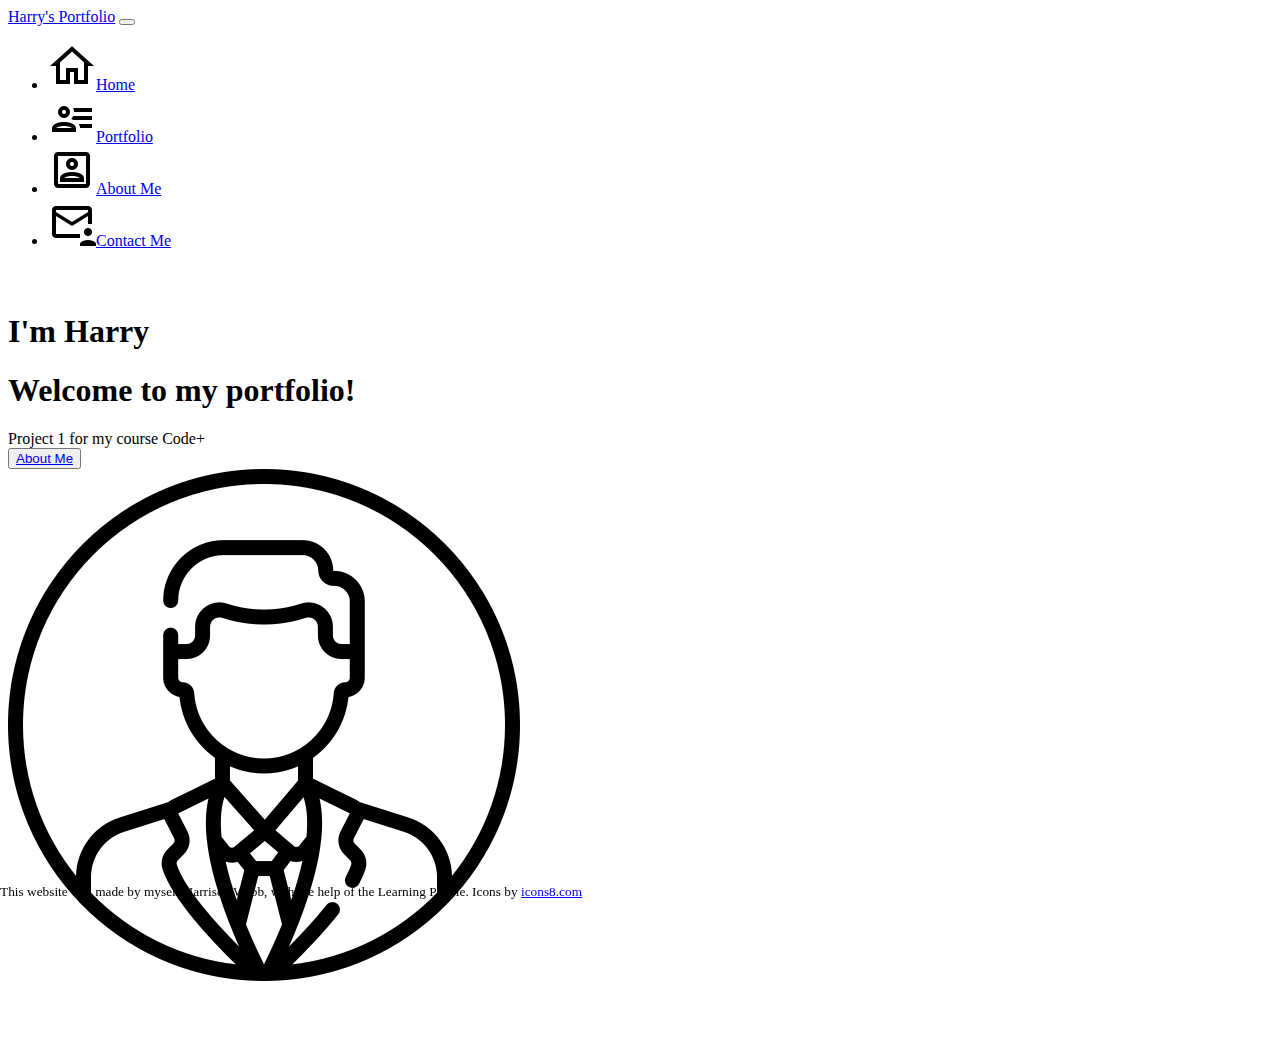
<file: index.html>
<!DOCTYPE html>

<html lang="en">

<head>
  <meta charset="utf-8" />
  <!-- Tag for proper responsive behaviour -->
  <meta name="viewport" content="width=device-width, initial-scale=1" />
  <title>Webbsite Design</title>
  <!-- Bootstrap CSS -->
  <link href="https://cdn.jsdelivr.net/npm/bootstrap@5.2.3/dist/css/bootstrap.min.css" rel="stylesheet"
    integrity="sha384-rbsA2VBKQhggwzxH7pPCaAqO46MgnOM80zW1RWuH61DGLwZJEdK2Kadq2F9CUG65" crossorigin="anonymous">
  <!-- CSS stylesheet link -->
  <link rel="stylesheet" type="text/css" href="css\styles.css" />
</head>

<body>
  <!-- Navigation panel -->
  <nav class="navbar navbar-expand-lg bg-light border">
    <div class="container-fluid">
      <!-- Project name -->
      <a class="navbar-brand" href="#">Harry's Portfolio</a>
      <!-- Toggle button -->
      <button class="navbar-toggler" type="button" data-bs-toggle="collapse" data-bs-target="#navbarSupportedContent"
        aria-controls="navbarSupportedContent" aria-expanded="false" aria-label="Toggle navigation">
        <span class="navbar-toggler-icon"></span>
      </button>
      <!-- Toggled content -->
      <div class="collapse navbar-collapse" id="navbarSupportedContent">
        <ul class="navbar-nav me-auto mb-2 mb-lg-0">
          <!-- Home button -->
          <li class="nav-item">
            <a class="nav-link active" aria-current="page" href="#">
              <img src="images\icons8-home-48.png">Home</a>
          </li>
          <!-- Portfolio button -->
          <li class="nav-item">
            <a class="nav-link" href="portfolio.html">
              <img src="images\icons8-user-menu-male-48.png">Portfolio</a>
          </li>
          <!-- About me button -->
          <li class="nav-item">
            <a class="nav-link" href="about.html">
              <img src="images\icons8-name-48.png">About Me</a>
          </li>
          <!-- Contact me button -->
          <li class="nav-item">
            <a class="nav-link" href="contact.html">
              <img src="images\icons8-mail-account-48.png">Contact Me</a>
          </li>
        </ul>
      </div>
    </div>
  </nav>
  <section>
    <!-- Header -->
    <div class="container text-center">
      <div class="row align-items-center">
        <div class="container col">
          <h1 class="display-1">I'm Harry</h1>
          <h1 class="display-6">Welcome to my portfolio!</h1>
          <medium class="text-muted">Project 1 for my course Code+</medium>
          <!-- About me button -->
          <div class="pt-4">
            <button class="btn btn-primary" type="button">
              <a class="nav-link" href="about.html">About Me</a>
            </button>
          </div>
        </div>
        <!-- Profile picture -->
        <div class="col-md-auto pt-5">
          <img class="col-12" src="images\profile (1).png">
        </div>
      </div>
    </div>
  </section>
  <!-- Footer -->
  <footer class="container-fluid bg-light border">
    <small>
      This website was made by myself Harrison Webb, with the help of the Learning People.
      Icons by <a href="https://icons8.com/">icons8.com</a>
    </small>
  </footer>
</body>
<!-- Bootstrap JS -->
<script src="https://cdn.jsdelivr.net/npm/bootstrap@5.2.3/dist/js/bootstrap.bundle.min.js"
  integrity="sha384-kenU1KFdBIe4zVF0s0G1M5b4hcpxyD9F7jL+jjXkk+Q2h455rYXK/7HAuoJl+0I4" crossorigin="anonymous"></script>
<!-- JS sheet link -->
<script src="js\script.js"></script>

</html>
</file>
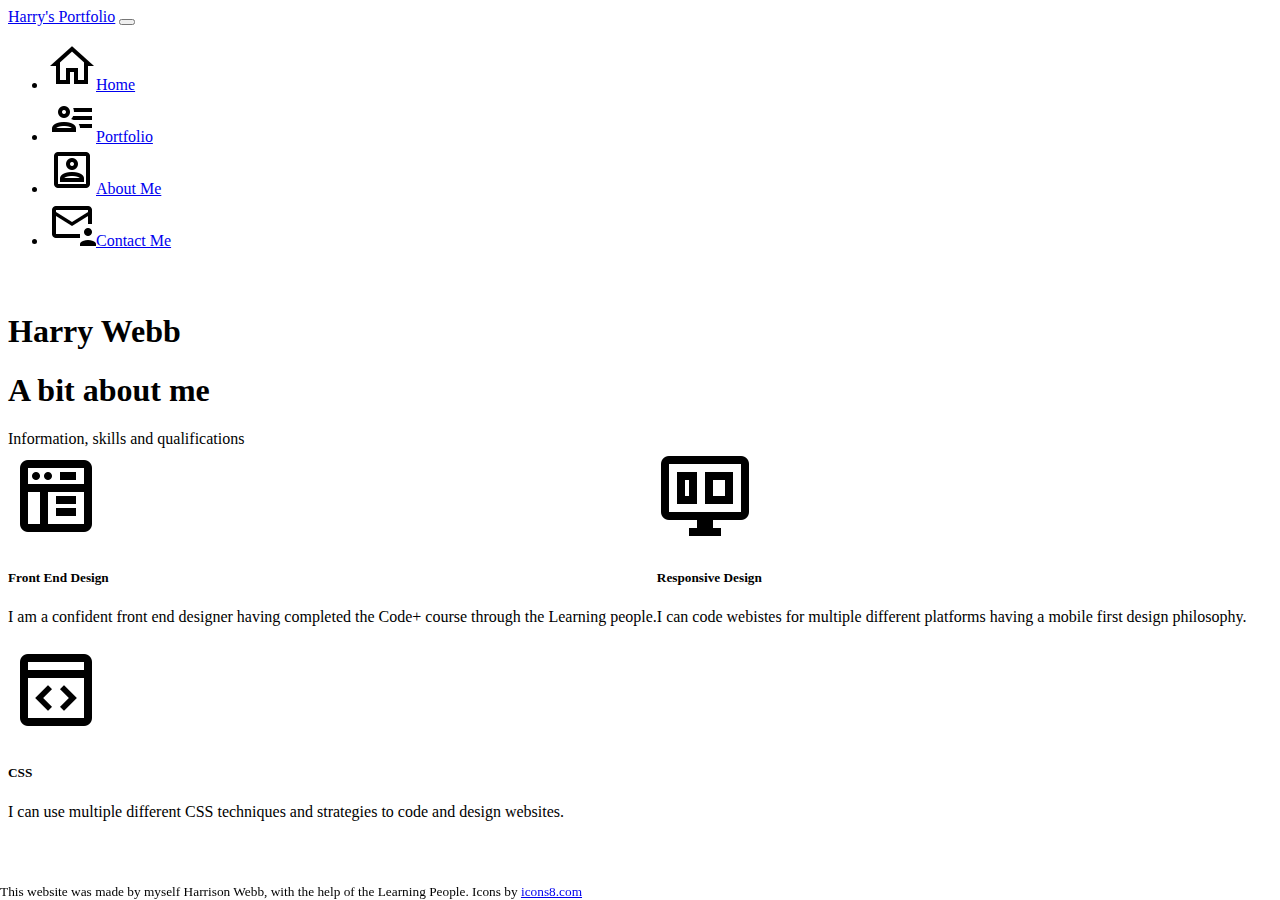
<file: about.html>
<!DOCTYPE html>

<html lang="en">

<head>
  <meta charset="utf-8" />
  <!-- Tag for proper responsive behaviour -->
  <meta name="viewport" content="width=device-width, initial-scale=1" />
  <title>Webbsite Design</title>
  <!-- Bootstrap CSS -->
  <link href="https://cdn.jsdelivr.net/npm/bootstrap@5.2.3/dist/css/bootstrap.min.css" rel="stylesheet"
    integrity="sha384-rbsA2VBKQhggwzxH7pPCaAqO46MgnOM80zW1RWuH61DGLwZJEdK2Kadq2F9CUG65" crossorigin="anonymous">
  <!-- CSS stylesheet link -->
  <link rel="stylesheet" type="text/css" href="css\styles.css" />
</head>

<body>
  <!-- Navigation panel -->
  <nav class="navbar navbar-expand-lg bg-light border">
    <div class="container-fluid">
      <!-- Project name -->
      <a class="navbar-brand" href="#">Harry's Portfolio</a>
      <!-- Toggle button -->
      <button class="navbar-toggler" type="button" data-bs-toggle="collapse" data-bs-target="#navbarSupportedContent"
        aria-controls="navbarSupportedContent" aria-expanded="false" aria-label="Toggle navigation">
        <span class="navbar-toggler-icon"></span>
      </button>
      <!-- Toggled content -->
      <div class="collapse navbar-collapse" id="navbarSupportedContent">
        <ul class="navbar-nav me-auto mb-2 mb-lg-0">
          <!-- Home button -->
          <li class="nav-item">
            <a class="nav-link active" aria-current="page" href="index.html">
              <img src="images\icons8-home-48.png">Home</a>
          </li>
          <!-- Portfolio button -->
          <li class="nav-item">
            <a class="nav-link" href="portfolio.html">
              <img src="images\icons8-user-menu-male-48.png">Portfolio</a>
          </li>
          <!-- About me button -->
          <li class="nav-item">
            <a class="nav-link" href="#">
              <img src="images\icons8-name-48.png">About Me</a>
          </li>
          <!-- Contact me button -->
          <li class="nav-item">
            <a class="nav-link" href="contact.html">
              <img src="images\icons8-mail-account-48.png">Contact Me</a>
          </li>
        </ul>
      </div>
    </div>
  </nav>
  <section>
    <!-- Header -->
    <div class="container text-centre">
      <div class="row">
        <div class="col">
          <h1 class="display-1">Harry Webb</h1>
          <h1 class="display-6">A bit about me</h1>
          <medium class="text-muted">Information, skills and qualifications</medium>
        </div>
      </div>
    </div>
    <!-- Cards -->
    <div class="container text-center pt-5">
      <div class="row">
        <!-- Card 1 -->
        <div class="col-sm pb-5">
          <div class="card">
            <img src="images\icons8-web-design-96.png" class="card-img-top" alt="web design">
            <div class="card-body">
              <!-- Card 1 content -->
              <h5 class="card-title">Front End Design</h5>
              <p class="card-text">I am a confident front end designer having completed the Code+ course through the
                Learning people.</p>
            </div>
          </div>
        </div>
        <!-- Card 2 -->
        <div class="col-sm pb-5">
          <div class="card">
            <img src="images\icons8-responsive-96.png" class="card-img-top" alt="responsive design">
            <div class="card-body">
              <!-- Card 2 content -->
              <h5 class="card-title">Responsive Design</h5>
              <p class="card-text">I can code webistes for multiple different platforms having a mobile first design
                philosophy.</p>
            </div>
          </div>
        </div>
        <!-- Card 3 -->
        <div class="col-sm pb-5">
          <div class="card">
            <img src="images\icons8-code-96.png" class="card-img-top" alt="coding">
            <div class="card-body">
              <!-- Card 3 content -->
              <h5 class="card-title">CSS</h5>
              <p class="card-text">I can use multiple different CSS techniques and strategies to code and design
                websites.</p>
            </div>
          </div>
        </div>
      </div>
    </div>
  </section>
  <!-- Footer -->
  <footer class="container-fluid bg-light border">
    <small>
      This website was made by myself Harrison Webb, with the help of the Learning People.
      Icons by <a href="https://icons8.com/">icons8.com</a>
    </small>
  </footer>
</body>
<!-- Bootstrap JS -->
<script src="https://cdn.jsdelivr.net/npm/bootstrap@5.2.3/dist/js/bootstrap.bundle.min.js"
  integrity="sha384-kenU1KFdBIe4zVF0s0G1M5b4hcpxyD9F7jL+jjXkk+Q2h455rYXK/7HAuoJl+0I4" crossorigin="anonymous"></script>
<!-- JS sheet link -->
<script src="js\script.js"></script>

</html>
</file>
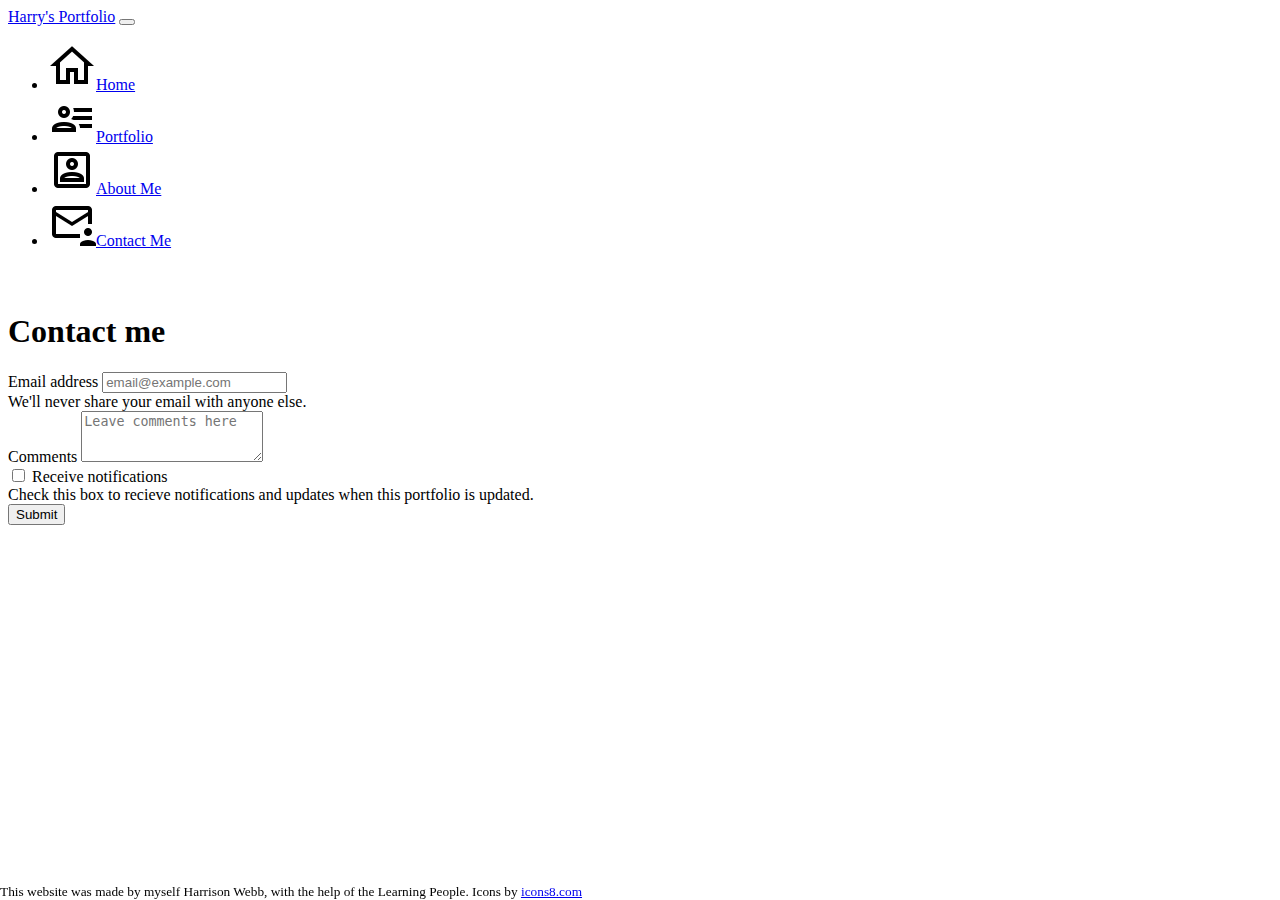
<file: contact.html>
<!DOCTYPE html>

<html lang="en">

<head>
  <meta charset="utf-8" />
  <!-- Tag for proper responsive behaviour -->
  <meta name="viewport" content="width=device-width, initial-scale=1" />
  <title>Webbsite Design</title>
  <!-- Bootstrap CSS -->
  <link href="https://cdn.jsdelivr.net/npm/bootstrap@5.2.3/dist/css/bootstrap.min.css" rel="stylesheet"
    integrity="sha384-rbsA2VBKQhggwzxH7pPCaAqO46MgnOM80zW1RWuH61DGLwZJEdK2Kadq2F9CUG65" crossorigin="anonymous">
  <!-- CSS stylesheet link -->
  <link rel="stylesheet" type="text/css" href="css\styles.css" />
</head>

<body>
  <!-- Navigation panel -->
  <nav class="navbar navbar-expand-lg bg-light border">
    <div class="container-fluid">
      <!-- Project name -->
      <a class="navbar-brand" href="#">Harry's Portfolio</a>
      <!-- Toggle button -->
      <button class="navbar-toggler" type="button" data-bs-toggle="collapse" data-bs-target="#navbarSupportedContent"
        aria-controls="navbarSupportedContent" aria-expanded="false" aria-label="Toggle navigation">
        <span class="navbar-toggler-icon"></span>
      </button>
      <!-- Toggled content -->
      <div class="collapse navbar-collapse" id="navbarSupportedContent">
        <ul class="navbar-nav me-auto mb-2 mb-lg-0">
          <!-- Home button -->
          <li class="nav-item">
            <a class="nav-link active" aria-current="page" href="index.html">
              <img src="images\icons8-home-48.png">Home</a>
          </li>
          <!-- Portfolio button -->
          <li class="nav-item">
            <a class="nav-link" href="portfolio.html">
              <img src="images\icons8-user-menu-male-48.png">Portfolio</a>
          </li>
          <!-- About me button -->
          <li class="nav-item">
            <a class="nav-link" href="about.html">
              <img src="images\icons8-name-48.png">About Me</a>
          </li>
          <!-- Contact me button -->
          <li class="nav-item">
            <a class="nav-link" href="#">
              <img src="images\icons8-mail-account-48.png">Contact Me</a>
          </li>
        </ul>
      </div>
    </div>
  </nav>
  <section>
    <!-- Header -->
    <div class="container text-centre">
      <div class="row align-items-center">
        <div class="col">
          <h1 class="display-1">Contact me</h1>
        </div>
      </div>
    </div>
    <!-- Feedback form -->
    <form class="container pt-5">
      <!-- Email input -->
      <div class="mb-3">
        <label for="exampleInputEmail1" class="form-label">Email address</label>
        <input type="email" class="form-control" id="exampleInputEmail1" aria-describedby="emailHelp"
          placeholder="email@example.com" required>
        <div id="emailHelp" class="form-text">We'll never share your email with anyone else.</div>
      </div>
      <!-- Comment input -->
      <div class="mb-3">
        <label for="exampleFormControlTextarea1" class="form-label">Comments</label>
        <textarea class="form-control" id="exampleFormControlTextarea1" placeholder="Leave comments here"
          rows="3" required></textarea>
      </div>
      <!-- Check box -->
      <div class="mb-3 form-check">
        <input type="checkbox" class="form-check-input" id="exampleCheck1">
        <label class="form-check-label" for="exampleCheck1">Receive notifications</label>
        <div id="emailHelp" class="form-text">Check this box to recieve notifications and updates when this portfolio is
          updated.
        </div>
      </div>
      <!-- Submit button -->
      <button id="submit" class="btn btn-primary" data-bs-toggle="modal" data-bs-target="#exampleModal">
        Submit
      </button>
      </div>
      </div>
      </div>
    </form>
  </section>
  <!-- Footer -->
  <footer class="container-fluid bg-light border">
    <small>
      This website was made by myself Harrison Webb, with the help of the Learning People.
      Icons by <a href="https://icons8.com/">icons8.com</a>
    </small>
  </footer>
</body>
<!-- Bootstrap JS -->
<script src="https://cdn.jsdelivr.net/npm/bootstrap@5.2.3/dist/js/bootstrap.bundle.min.js"
  integrity="sha384-kenU1KFdBIe4zVF0s0G1M5b4hcpxyD9F7jL+jjXkk+Q2h455rYXK/7HAuoJl+0I4" crossorigin="anonymous"></script>
<!-- JS sheet link -->
<script src="js\script.js"></script>

</html>
</file>
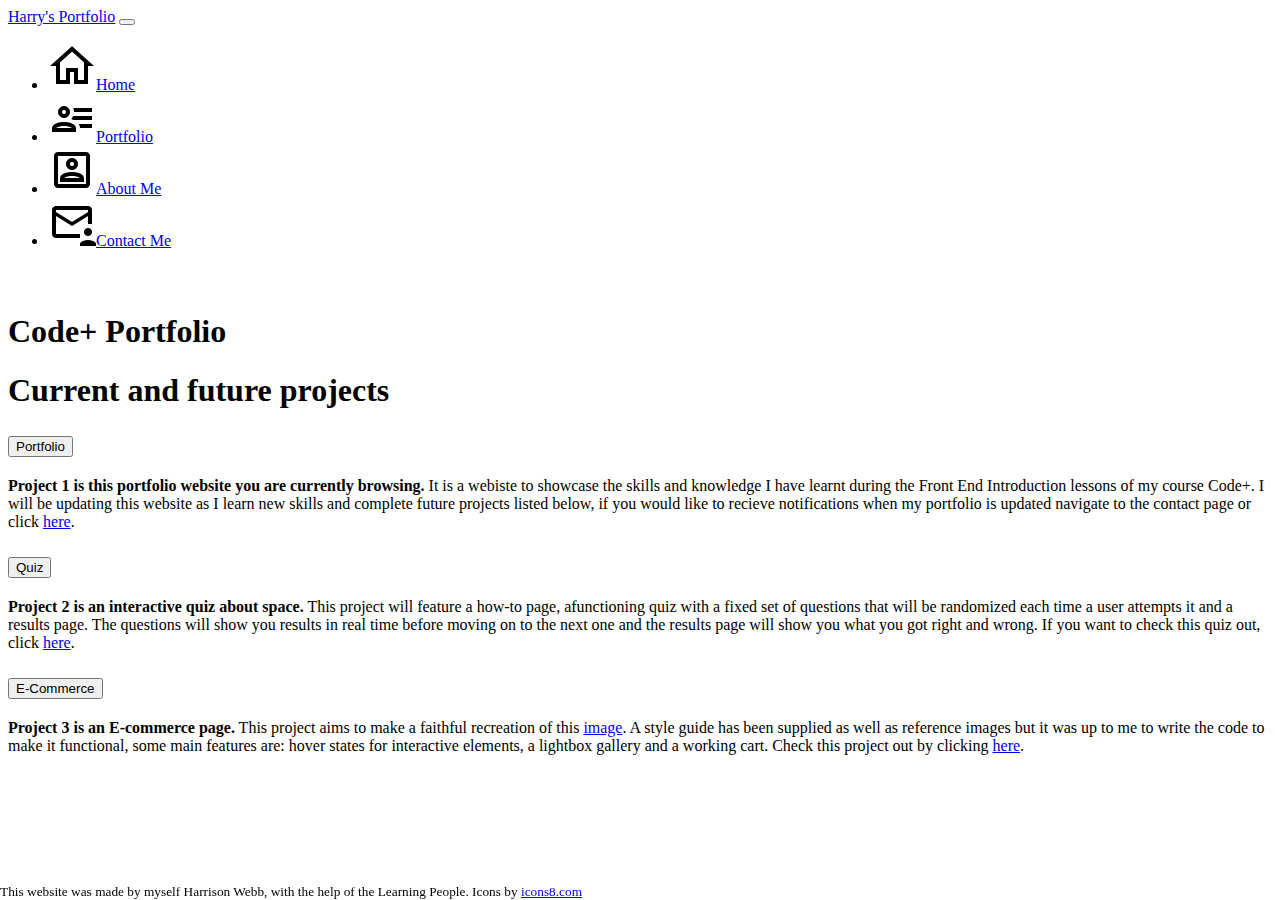
<file: portfolio.html>
<!DOCTYPE html>

<html lang="en">

<head>
  <meta charset="utf-8" />
  <!-- Tag for proper responsive behaviour -->
  <meta name="viewport" content="width=device-width, initial-scale=1" />
  <title>Webbsite Design</title>
  <!-- Bootstrap CSS -->
  <link href="https://cdn.jsdelivr.net/npm/bootstrap@5.2.3/dist/css/bootstrap.min.css" rel="stylesheet"
    integrity="sha384-rbsA2VBKQhggwzxH7pPCaAqO46MgnOM80zW1RWuH61DGLwZJEdK2Kadq2F9CUG65" crossorigin="anonymous">
  <!-- CSS stylesheet link -->
  <link rel="stylesheet" type="text/css" href="css\styles.css" />
</head>

<body>
  <!-- Navigation panel -->
  <nav class="navbar navbar-expand-lg bg-light border">
    <div class="container-fluid">
      <!-- Project name -->
      <a class="navbar-brand" href="#">Harry's Portfolio</a>
      <!-- Toggle button -->
      <button class="navbar-toggler" type="button" data-bs-toggle="collapse" data-bs-target="#navbarSupportedContent"
        aria-controls="navbarSupportedContent" aria-expanded="false" aria-label="Toggle navigation">
        <span class="navbar-toggler-icon"></span>
      </button>
      <!-- Toggled content -->
      <div class="collapse navbar-collapse" id="navbarSupportedContent">
        <ul class="navbar-nav me-auto mb-2 mb-lg-0">
          <!-- Home button -->
          <li class="nav-item">
            <a class="nav-link active" aria-current="page" href="index.html">
              <img src="images\icons8-home-48.png">Home</a>
          </li>
          <!-- Portfolio button -->
          <li class="nav-item">
            <a class="nav-link" href="#">
              <img src="images\icons8-user-menu-male-48.png">Portfolio</a>
          </li>
          <!-- About me button -->
          <li class="nav-item">
            <a class="nav-link" href="about.html">
              <img src="images\icons8-name-48.png">About Me</a>
          </li>
          <!-- Contact me button -->
          <li class="nav-item">
            <a class="nav-link" href="contact.html">
              <img src="images\icons8-mail-account-48.png">Contact Me</a>
          </li>
        </ul>
      </div>
    </div>
  </nav>
  <section>
    <!-- Header -->
    <div class="container text-centre">
      <div class="row align-items-center">
        <div class="col">
          <h1 class="display-1">Code+ Portfolio</h1>
          <h1 class="display-6">Current and future projects</h1>
        </div>
        <!-- Accordion -->
        <div class="accordion pt-5" id="accordionPanelsStayOpenExample">
          <!-- Panel 1 -->
          <div class="accordion-item">
            <h2 class="accordion-header" id="panelsStayOpen-headingOne">
              <!-- Collapsable button -->
              <button class="accordion-button collapsed" type="button" data-bs-toggle="collapse"
                data-bs-target="#panelsStayOpen-collapseOne" aria-expanded="false"
                aria-controls="panelsStayOpen-collapseOne">
                Portfolio
              </button>
            </h2>
            <!-- Panel 1 content -->
            <div id="panelsStayOpen-collapseOne" class="accordion-collapse collapse"
              aria-labelledby="panelsStayOpen-headingOne">
              <div class="accordion-body">
                <strong>Project 1 is this portfolio website you are currently browsing.</strong> It is a webiste to
                showcase the skills and knowledge I have learnt during
                the Front End Introduction lessons of my course Code+. I will be updating this website as I learn new
                skills and complete future projects listed below,
                if you would like to recieve notifications when my portfolio is updated navigate to the contact page or
                click <a href="contact.html">here</a>.
              </div>
            </div>
          </div>
          <!-- Panel 2 -->
          <div class="accordion-item">
            <h2 class="accordion-header" id="panelsStayOpen-headingTwo">
              <!-- Collapsable button -->
              <button class="accordion-button collapsed" type="button" data-bs-toggle="collapse"
                data-bs-target="#panelsStayOpen-collapseTwo" aria-expanded="false"
                aria-controls="panelsStayOpen-collapseTwo">
                Quiz
              </button>
            </h2>
            <!-- Panel 2 content -->
            <div id="panelsStayOpen-collapseTwo" class="accordion-collapse collapse"
              aria-labelledby="panelsStayOpen-headingTwo">
              <div class="accordion-body">
                <strong>Project 2 is an interactive quiz about space.</strong> This project will feature a how-to page,
                afunctioning quiz with a fixed set of questions
                that will be randomized each time a user attempts it and a results page. The questions will show you
                results in real time before moving on to the next one
                and the results page will show you what you got right and wrong. If you want to check this quiz out,
                click <a href="https://h4z2.github.io/Project2-Quiz/">here</a>.
              </div>
            </div>
          </div>
          <!-- Panel 3 -->
          <div class="accordion-item">
            <h2 class="accordion-header" id="panelsStayOpen-headingThree">
              <!-- Collapsable button -->
              <button class="accordion-button collapsed" type="button" data-bs-toggle="collapse"
                data-bs-target="#panelsStayOpen-collapseThree" aria-expanded="false"
                aria-controls="panelsStayOpen-collapseThree">
                E-Commerce
              </button>
            </h2>
            <!-- Panel 3 content -->
            <div id="panelsStayOpen-collapseThree" class="accordion-collapse collapse"
              aria-labelledby="panelsStayOpen-headingThree">
              <div class="accordion-body">
                <strong>Project 3 is an E-commerce page.</strong> This project aims to make a faithful recreation of
                this <a href="https://github.com/h4z2/Project3-Shopfront/blob/main/design/desktop-preview.jpg?raw=true">image</a>.
                A style guide has been supplied as well as reference images but it was up to me to write the code to
                make it functional, some main features are:
                hover states for interactive elements, a lightbox gallery and a working cart. Check this project out by
                clicking <a href="https://h4z2.github.io/Project3-Shopfront/">here</a>.
              </div>
            </div>
          </div>
        </div>
      </div>
    </div>
  </section>
  <!-- Footer -->
  <footer class="container-fluid bg-light border">
    <small>
      This website was made by myself Harrison Webb, with the help of the Learning People.
      Icons by <a href="https://icons8.com/">icons8.com</a>
    </small>
  </footer>
</body>
<!-- Bootstrap JS -->
<script src="https://cdn.jsdelivr.net/npm/bootstrap@5.2.3/dist/js/bootstrap.bundle.min.js"
  integrity="sha384-kenU1KFdBIe4zVF0s0G1M5b4hcpxyD9F7jL+jjXkk+Q2h455rYXK/7HAuoJl+0I4" crossorigin="anonymous"></script>
<!-- JS sheet link -->
<script src="js\script.js"></script>

</html>
</file>
